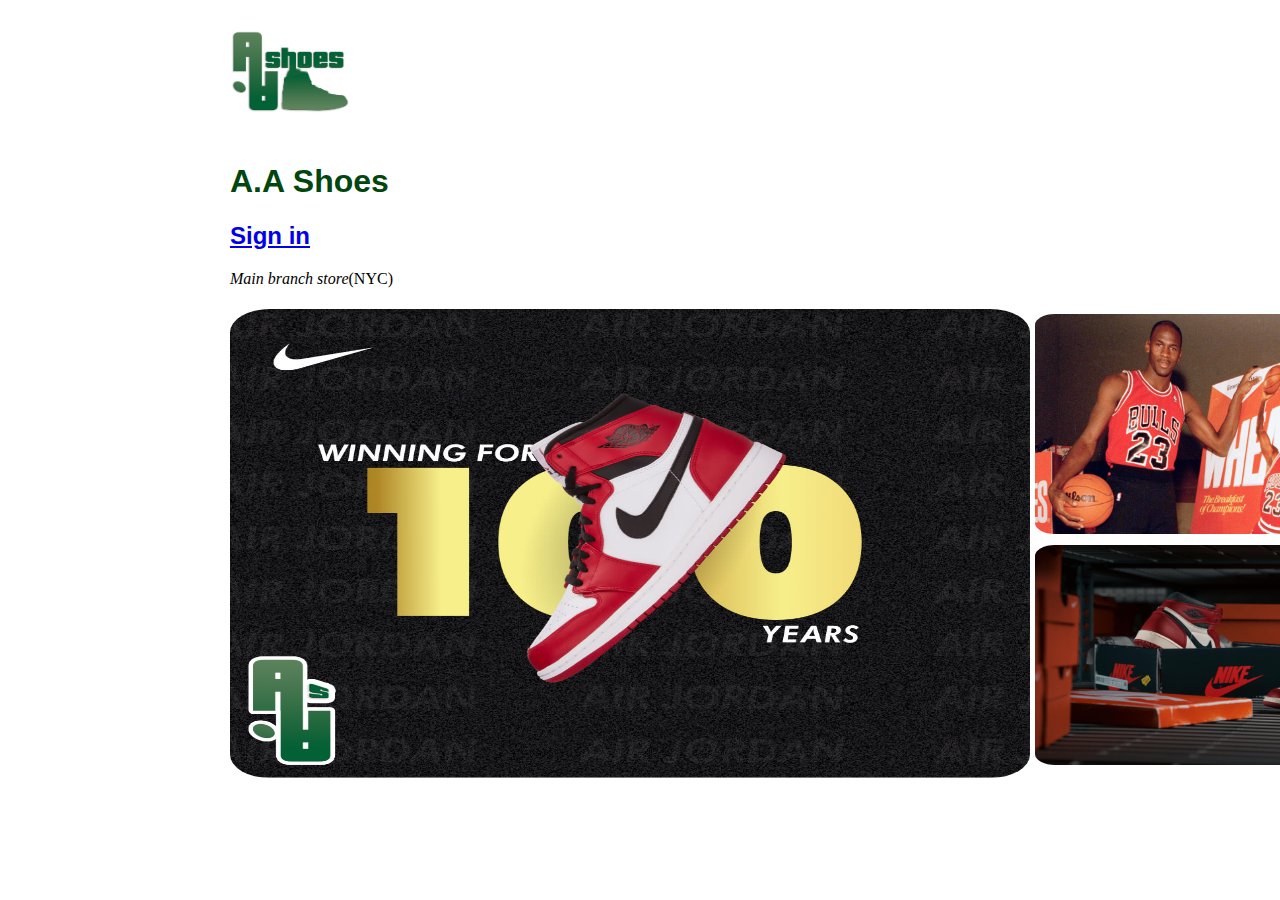
<file: index.html>
<!DOCTYPE html>
<html dir="ltl" lang="en">
<head>
    <meta charset="UTF-8">
    <meta name="viewport" content="width=device-width, initial-scale=1.0">
    <title >A.A Shoes</title>
    <link rel="stylesheet" href="./styles/site.css">
</head>
<body >
    <header class="all" >
        <a href="./index.html"><img src="./images/IMG_080ad8 (1).png" alt="A.A Shoes LOGO" width="120"></a>
        <H1 class="arial" style="color: rgb(0, 70, 14);">A.A Shoes</H1>
        <a href="./profile.html">
        <h2 class="arial">Sign in</h2></a>
        <P><em>Main branch store</em>(NYC)</P>
    </header>
    <section class="all" id="main picturs">
        <a href="./profile.html"><img src="./images/1688653754-n8dofnv03dey2on7sjcq.png" alt="Air Jordam credit" width="800px" height="469.008px"
                style="border-radius: 5%;"></a>
        <div>   
            <a href="./https://en.wikipedia.org/wiki/Air_Jordan"><img src="./images/michael-jordan-commercials.webp"
                    alt="Air Jordan" height="220px" width="400px" style="border-radius: 5%;"></a>
            <a href="./profile.html"><img
                    src="./images/air-jordan-1-2022-lost-and-found-chicago-the-inspiration-behind-the-design.jpg"
                    alt="Air jordan img" width="400px" height="220px" style="border-radius: 5%;"></a>
        </div>
    <!-- <div class="shoes">
        <img src="./images/shoes/1.png" alt="shoes">
        <img src="./images/shoes/2.png" alt="shoes">
        <img src="./images/shoes/3.png" alt="shoes">
        <img src="./images/shoes/4.png" alt="shoes">
        <img src="./images/shoes/5.png" alt="shoes">
        <img src="./images/shoes/6.png" alt="shoes">
        <img src="./images/shoes/7.png" alt="shoes">
        <img src="./images/shoes/8.png" alt="shoes">
    </div> -->
    </section>
</body>
</html>
</file>
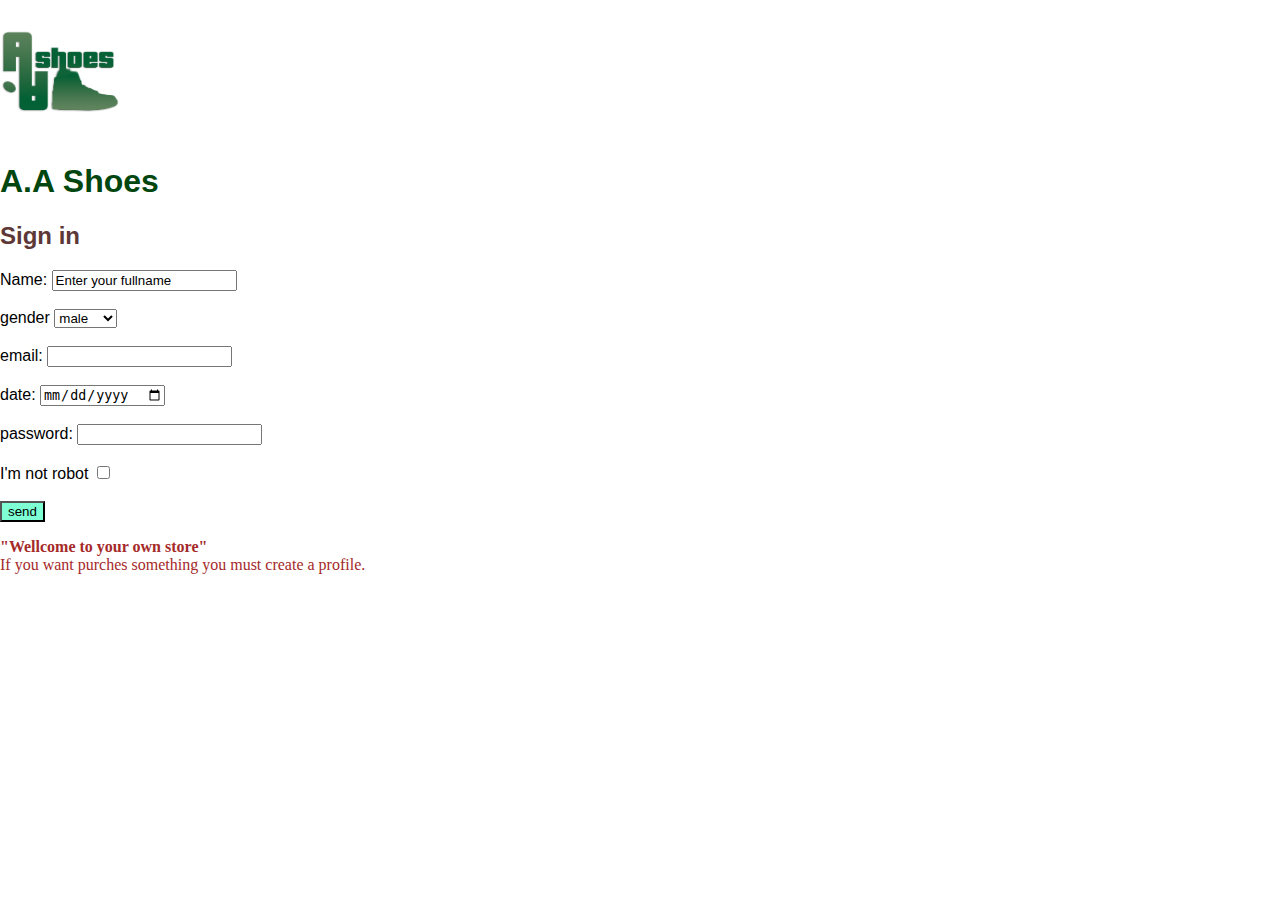
<file: profile.html>
<!DOCTYPE html>
<html lang="en">
<head>
    <meta charset="UTF-8">
    <meta name="viewport" content="width=device-width, initial-scale=1.0">
    <title>A.A Shoes</title>
    <link rel="stylesheet" href="./styles/site.css">
</head>
<body>
    <header class="all2">
            <a href="./index.html"><img src="./images/IMG_080ad8 (1).png" alt="A.A Shoes LOGO" width="120"></a>
            <H1 class="arial" style="color: rgb(0, 70, 14);">A.A Shoes</H1>
            <h2 class="arial" style="color: rgb(94, 55, 55);">Sign in</h2>
            <form class="arial" action="#">
                <label for="">Name:</label>
                <input type="text" value="Enter your fullname">
                <br><br>
                <label for="gender">gender</label>
                <select name="male & female" id="">
                    <option>male</option>
                    <option>female</option>
                </select>
                <br><br>
                <label for="">email:</label>
                <input type="email">
                <br><br>
                <label for="date">date:</label>
                <input type="date">
                <br><br>
                <label>password:</label>
                <input type="password">
                <br><br>
                <label for="I'm not robot">
                    I'm not robot
                    <input type="checkbox">
                </label>
                <br><br>
                <input class="arial" type="submit" value="send" style="background-color: aquamarine;" color: blue;>
            </form>
            <p style="color: brown;"><strong>"Wellcome to your own store"</strong><br>If you want purches something you must create
                a profile.</p>

    </header>
</body>
</html>
</file>
<file: styles/site.css>
body {
    display: inline;
}
.all{
    padding-left: 230px;

}
/*shoes size 1075 × 673 px */
.shoes {
    display: block;
    border-radius: 5%;
    text-align: center;
}
section {
    display: flex;
    padding: 5px;
}
div {
    display: grid;
    padding: 5px;
}
.arial {
    font-family: 'Franklin Gothic Medium', 'Arial Narrow', Arial, sans-serif;
    text-shadow: 100px;   
}
</file>
